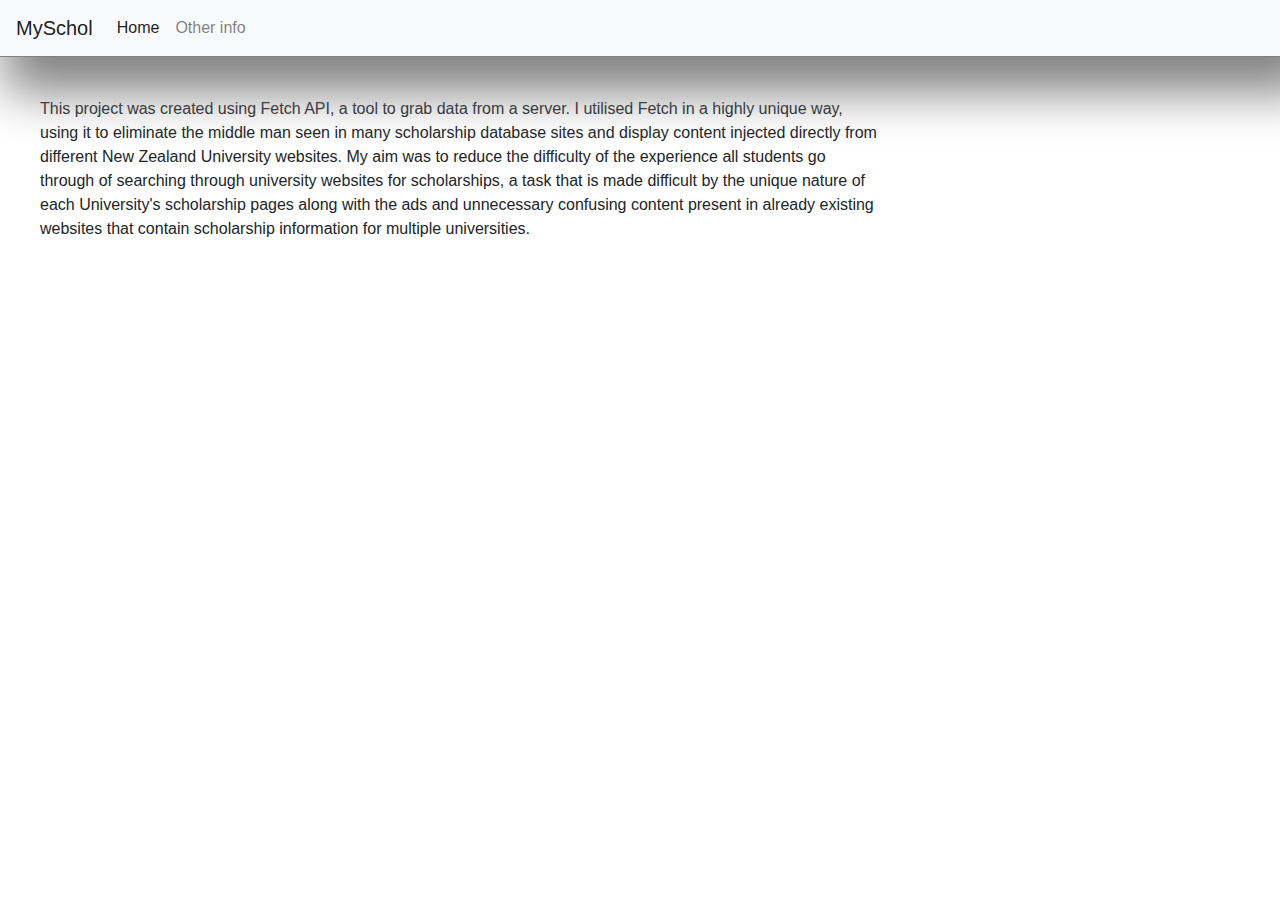
<file: otherinfo.html>
<!DOCTYPE html>
<html lang="en">
<head>
    <meta charset="UTF-8">
    <meta name="viewport" content="width=device-width, initial-scale=1.0">
    <title>Other Info</title>
    <link rel="stylesheet" href="https://cdn.jsdelivr.net/npm/bootstrap@4.0.0/dist/css/bootstrap.min.css" integrity="sha384-Gn5384xqQ1aoWXA+058RXPxPg6fy4IWvTNh0E263XmFcJlSAwiGgFAW/dAiS6JXm" crossorigin="anonymous">
    <link rel="stylesheet" href="./style.css">
</head>
<body>
    <nav class="navbar navbar-expand-lg navbar-light bg-light">
        <a class="navbar-brand" href="#">MySchol</a>
        <button class="navbar-toggler" type="button" data-toggle="collapse" data-target="#navbarNavAltMarkup" aria-controls="navbarNavAltMarkup" aria-expanded="false" aria-label="Toggle navigation">
          <span class="navbar-toggler-icon"></span>
        </button>
        <div class="collapse navbar-collapse" id="navbarNavAltMarkup">
          <div class="navbar-nav">
            <a class="nav-item nav-link active" href="C:\Users\caram\Documents\frankenstein\index.html">Home <span class="sr-only">(current)</span></a>
            <a class="nav-item nav-link" href="#">Other info</a>
          </div>
        </div>
      </nav>
    <div id="info">
        <p>This project was created using Fetch API, a tool to grab data from a server. I utilised Fetch in a highly unique way, using it
            to eliminate the middle man seen in many scholarship database sites and display content injected directly from different New Zealand University websites.
            My aim was to reduce the difficulty of the experience all students go through of searching through university websites for scholarships, a task
            that is made difficult by the unique nature of each University's scholarship pages along with the ads and unnecessary confusing content present in already existing websites
            that contain scholarship information for multiple universities. 
        </p>
    </div>
</body>
</html>
</file>
<file: style.css>
body {
    font-family: 'Inter', sans-serif;
}

figure {
    size:50px;
}

nav{
    background-color:#0275d8;
    border-bottom: 1px solid grey;
    box-shadow: 20px 20px 50px 15px grey;
}

#mainimg {
    width:100%;
    height:300px;
    object-fit:cover;
    border-bottom: 1px solid grey;
    box-shadow: 20px 20px 50px 10px grey;
}

.container{
    position:relative;
    text-align:center;
    background-color:white;
}

.centered {
    position: absolute;
    top: 50%;
    left: 50%;
    transform: translate(-50%, -50%);
    padding:10px;
    background-color:white;
  }
#scholarships, #info {
    margin:40px;
    margin-bottom:60px;
    margin-right:400px;
}
</file>
